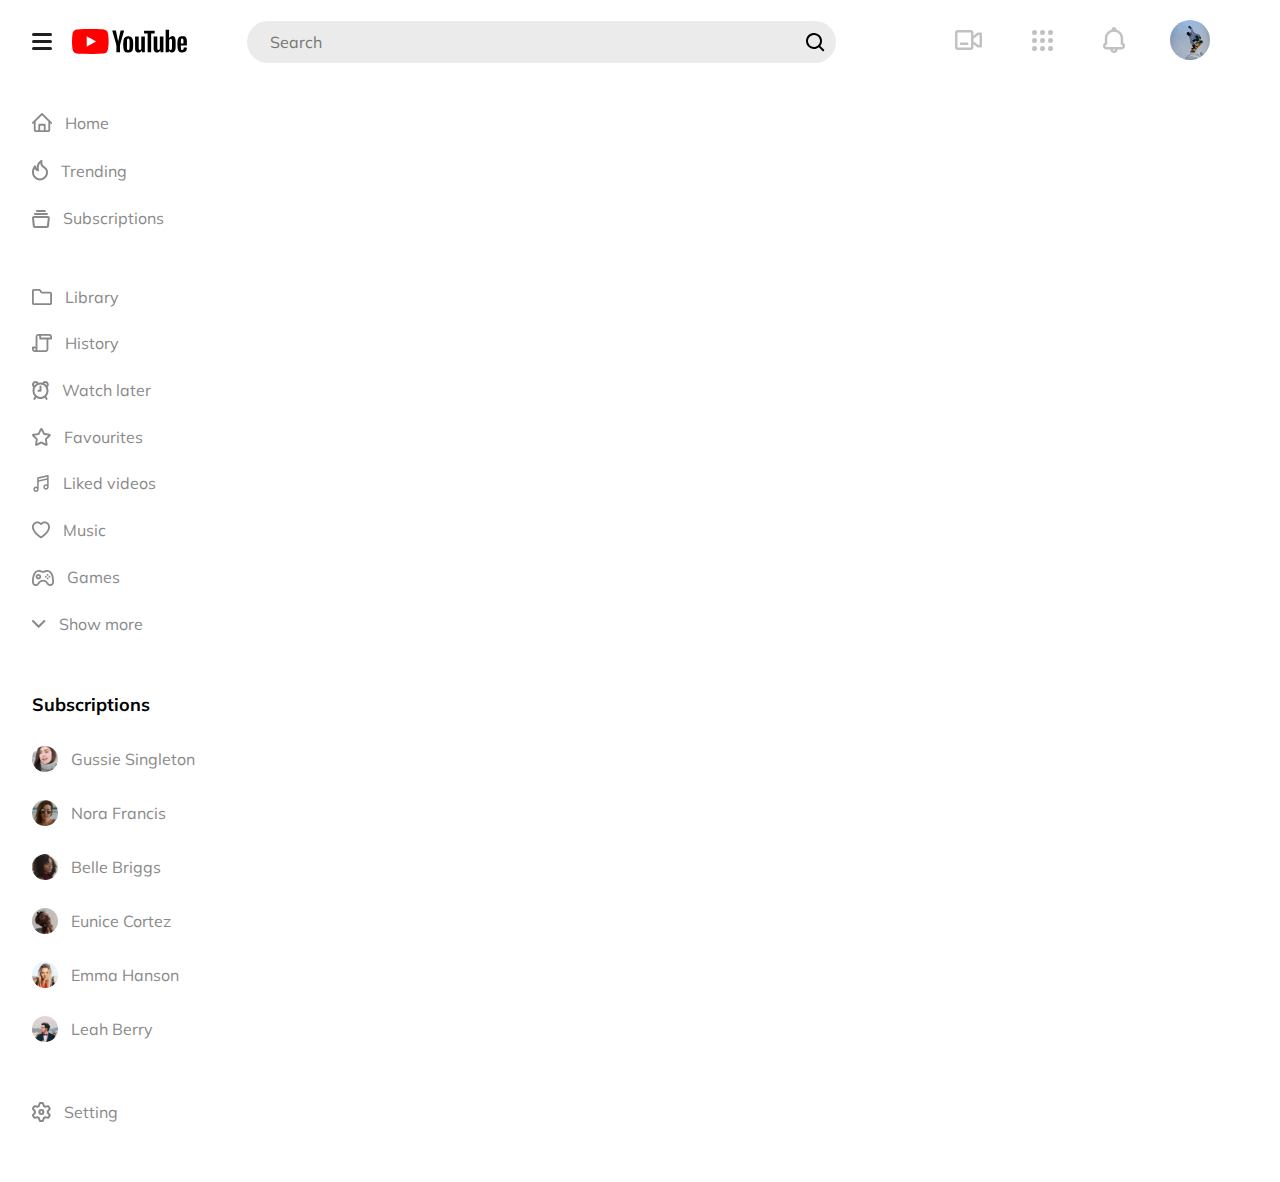
<file: index.html>
<!DOCTYPE html>
<html lang="en">
<head>
  <meta charset="UTF-8">
  <meta name="viewport" content="width=device-width, initial-scale=1.0">
  <link rel="preconnect" href="https://fonts.gstatic.com">
  <link href="https://fonts.googleapis.com/css2?family=Mulish:wght@400;700&display=swap" rel="stylesheet">
  <link rel="stylesheet" href="styles/normalize.css">
  <link rel="stylesheet" href="styles/style.css">
  <title>Youtube</title>
</head>
<body>
<header class="header">
  <button class="menu-button">
    <span class="menu-line"></span>
    <span class="menu-line"></span>
    <span class="menu-line"></span>
  </button>
  <img src="img/logo.svg" alt="Youtube" class="logo">
  <div class="input-group">
    <input type="search" name="search" class="input-search" placeholder="Search">
    <button type="submit" class="button-search">
      <svg class="icon icon-search" width="19" height="19">
        <use xlink:href="img/icons.svg#search"></use>
      </svg>
    </button>
  </div>
  <div class="additional_menu">
    <a href="#" class="icons-link">
      <svg class="icon icon-video">
        <use xlink:href="img/icons.svg#video"></use>
      </svg>
    </a>
    <a href="#" class="icons-link">
      <svg class="icon icon-apps">
        <use xlink:href="img/icons.svg#apps"></use>
      </svg>
    </a>
    <a href="#" class="icons-link">
      <svg class="icon icon-notifications">
        <use xlink:href="img/icons.svg#notifications"></use>
      </svg>
    </a>
  </div>
  <a href="#" class="user">
    <img src="img/avatar.jpg" alt="Борис" class="user-avatar">
  </a>
</header>
<div class="container">
  <aside class="sidebar">
    <nav class="nav">
      <ul class="nav-menu">
        <li class="nav-item">
          <a href="#" class="nav-link"/>
            <svg class="icon icon-home">
              <use xlink:href="img/icons.svg#home"></use>
            </svg>
            <span class="nav-text">Home</span>
          </a>
        </li>
        <li class="nav-item">
          <a href="#" class="nav-link"/>
            <svg class="icon icon-trend">
              <use xlink:href="img/icons.svg#trend"></use>
            </svg>
            <span class="nav-text">Trending</span>
          </a>
        </li>
        <li class="nav-item">
          <a href="#" class="nav-link"/>
            <svg class="icon icon-subs">
              <use xlink:href="img/icons.svg#subs"></use>
            </svg>
            <span class="nav-text">Subscriptions</span>
          </a>
        </li>
      </ul>

      <ul class="nav-menu">
        <li class="nav-item">
          <a href="#" class="nav-link"/>
            <svg class="icon icon-lib">
              <use xlink:href="img/icons.svg#lib"></use>
            </svg>
          <span class="nav-text">Library</span>
          </a>
        </li>
        <li class="nav-item">
          <a href="#" class="nav-link"/>
            <svg class="icon icon-history">
              <use xlink:href="img/icons.svg#history"></use>
            </svg>
          <span class="nav-text">History</span>
          </a>
        </li>
        <li class="nav-item">
          <a href="#" class="nav-link"/>
            <svg class="icon icon-watch-later">
              <use xlink:href="img/icons.svg#watch-later"></use>
            </svg>
          <span class="nav-text">Watch later</span>
          </a>
        </li>
        <li class="nav-item">
          <a href="#" class="nav-link"/>
            <svg class="icon icon-favorites">
              <use xlink:href="img/icons.svg#favorites"></use>
            </svg>
          <span class="nav-text">Favourites</span>
          </a>
        </li>
        <li class="nav-item">
          <a href="#" class="nav-link"/>
            <svg class="icon icon-liked">
              <use xlink:href="img/icons.svg#liked"></use>
            </svg>
          <span class="nav-text">Liked videos</span>
          </a>
        </li>
        <li class="nav-item">
          <a href="#" class="nav-link"/>
            <svg class="icon icon-music">
              <use xlink:href="img/icons.svg#music"></use>
            </svg>
          <span class="nav-text">Music</span>
          </a>
        </li>
        <li class="nav-item">
          <a href="#" class="nav-link"/>
            <svg class="icon icon-games">
              <use xlink:href="img/icons.svg#games"></use>
            </svg>
          <span class="nav-text">Games</span>
          </a>
        </li>
        <li class="nav-item">
          <a href="#" class="nav-link"/>
            <svg class="icon icon-show-more">
              <use xlink:href="img/icons.svg#show-more"></use>
            </svg>
          <span class="nav-text">Show more</span>
          </a>
        </li>
      </ul>
      <h2 class="nav-title">Subscriptions</h2>
    </nav>
      <ul class="nav-menu">
        <li class="nav-item">
          <a href="#" class="nav-link"/>
            <img src="img/Gussie.png" class="nav-image">
           <span class="nav-text">Gussie Singleton</span>
          </a>
        </li>
        <li class="nav-item">
          <a href="#" class="nav-link"/>
           <img src="img/Nora.png" class="nav-image">
            <span class="nav-text">Nora Francis</span>
          </a>
        </li>
        <li class="nav-item">
          <a href="#" class="nav-link"/>
            <img src="img/Belle.png" class="nav-image">
            <span class="nav-text">Belle Briggs</span>
          </a>
        </li>
        <li class="nav-item">
          <a href="#" class="nav-link"/>
            <img src="img/Eunice.png" class="nav-image">
            <span class="nav-text">Eunice Cortez</span>
          </a>
        </li>
        <li class="nav-item">
          <a href="#" class="nav-link"/>
            <img src="img/Emma.png" class="nav-image">
            <span class="nav-text">Emma Hanson</span>
          </a>
        </li>
        <li class="nav-item">
          <a href="#" class="nav-link"/>
            <img src="img/Leah.png" class="nav-image">
            <span class="nav-text">Leah Berry</span>
          </a>
        </li>
      </ul>
      <ul class="nav-menu">
        <li class="nav-item">
          <a href="#" class="nav-link"/>
            <svg class="icon icon-setting">
              <use xlink:href="img/icons.svg#setting"></use>
            </svg>
            <span class="nav-text">Setting</span>
          </a>
        </li>
      </ul>
  </aside>
</div>
</body>
</html>
</file>
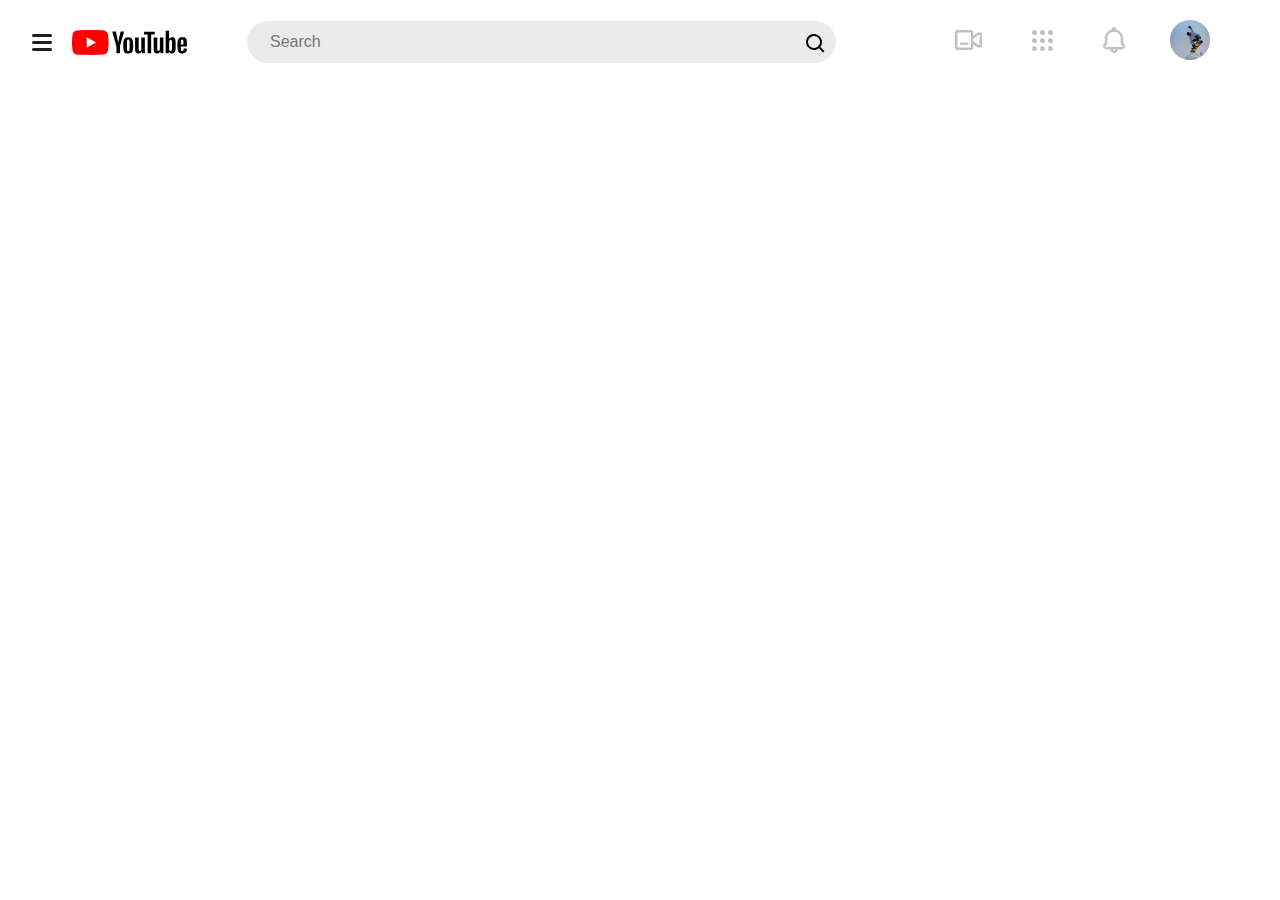
<file: src/index.html>
<!DOCTYPE html>
<html lang="en">
<head>
    <meta charset="UTF-8">
    <meta name="viewport" content="width=device-width, initial-scale=1.0">
    <link rel="stylesheet" href="styles/normalize.css">
    <link rel="stylesheet" href="styles/style.css">
    <title>Youtube</title>
</head>
<body>
    <header class="header">
        <button class="menu-button">
            <span class="menu-line"></span>
            <span class="menu-line"></span>
            <span class="menu-line"></span>
        </button>
        <img src="img/logo.svg" alt="Youtube" class="logo">
        <div class="input-group">
            <input type="search" name="search" class="input-search" placeholder="Search">
            <button type="submit" class="button-search">
                <svg class="icon icon-search" width="19" height="19">
                    <use xlink:href="img/icons.svg#search"></use>
                </svg>
            </button>
        </div>
        <div class="additional_menu">
            <a href="#" class="icons-link">
                <svg class="icon icon-video">
                   <use xlink:href="img/icons.svg#video"></use>
                </svg>
            </a>
            <a href="#" class="icons-link">
                <svg class="icon icon-apps">
                    <use xlink:href="img/icons.svg#apps"></use>
                </svg>
            </a>
            <a href="#" class="icons-link">
                <svg class="icon icon-notifications">
                    <use xlink:href="img/icons.svg#notifications"></use>
                </svg>
            </a>
        </div>
        <a href="#" class="user">
            <img src="img/avatar.jpg" alt="Борис" class="user-avatar">
        </a>
    </header>
</body>
</html>
</file>
<file: styles/style.css>
* {
    box-sizing: border-box;
}

body{
    font-family: 'Mulish', sans-serif;
}

.header {
    padding: 20px 70px 20px 32px;
    margin-bottom: 30px;
    display: flex;
    align-items: center;
}

.menu-button{
    padding: 0;
    display: flex;
    flex-direction: column;
    justify-content: space-between;
    background-color: #fff;
    width: 20px;
    height: 17px;
    border: none;
    margin-right: 20px;
    cursor: pointer;
}

.logo {
    margin-right: 59px;
}

.menu-line {
    display: block;
    background: #1F2022;
    width: 20px;
    height: 3px;
    border-radius: 20px;
}

.input-group {
    background-color: #EBEBEB;
    border-radius: 22px;
    display: flex;
    justify-content: space-between;
    padding-right: 17px;
    align-items: center;
    max-width: 830px;
    width: 50%;
}

.input-search {
    background-color: transparent;
    border: none;
    padding: 12px 23px;
    width: 100%;
}

.button-search {
    width: 19px;
    height: 19px;
    border: none;
    background-color: transparent;
    cursor: pointer;
}

.additional_menu{
    display: flex;
    align-items: center;
    margin-left: auto;
}

.icon-search {
    fill: #000;
}

.icons-link{
    opacity: 0.24;
    text-decoration: none;
}
.icons-link:hover{
    opacity: 0.7;
}

.icons-link:not(:last-child){
    margin-right: 50px;
}

.icon-video{
    width: 27px;
    height: 20px;
}

.icon-apps{
    width: 21px;
    height: 21px;
}

.icon-notifications{
    width: 22px;
    height: 26px;
}

.user{
    margin-left: 45px;
}

.user-avatar{
    width: 40px;
    height: 40px;
    border-radius: 50%;
}

.sidebar{
    margin-left: 32px;
}

.nav-menu{
    margin-top: 0;
    margin-bottom: 60px;
    padding-left: 0;
    list-style: none;
}

.nav-item{
    margin-bottom: 28px;

}
.nav-item .icon{
    fill: #898989;
}
.nav-text{
    margin-left: 13px;
}
.nav-link{
    color: #898989;
    text-decoration: none;
    display: flex;
    align-items: center;
}
.nav-link:hover {
    color: #FF0000;
}

.nav-link:hover .icon{
    fill: #FF0000;
}

.icon-home{
    width: 20px;
    height: 19px;
}

.icon-trend{
    width: 16px;
    height: 21px;
}

.icon-subs{
    width: 18px;
    height: 18px;
}

.icon-lib{
    width: 20px;
    height: 16px;
}

.icon-history {
    width: 20px;
    height: 18px;
}

.icon-watch-later {
    width: 17px;
    height: 19px;
}

.icon-favorites {
    width: 19px;
    height: 18px;
}

.icon-liked {
    width: 18px;
    height: 17px;
}

.icon-music {
    width: 18px;
    height: 20px;
}

.icon-games {
    width: 22px;
    height: 16px;
}

.icon-show-more {
    width: 14px;
    height: 8px;
}

.nav-title {
    font-weight: bold;
    font-size: 18px;
    line-height: 23px;
    margin-bottom: 30px;
}

.nav-image {
    width: 26px;
    height: 26px;
    border-radius: 50%;
}

.nav-image {
    width: 26px;
    height: 26px;
    border-radius: 50%;
}

.icon-setting {
    width: 19px;
    height: 20px;
}
</file>
<file: src/styles/style.css>
* {
    box-sizing: border-box;
}

body{
    font-family: Arial, Helvetica, sans-serif;
}

.header {
    padding: 20px 70px 20px 32px;
    display: flex;
    align-items: center;
}

.menu-button{
    padding: 0;
    display: flex;
    flex-direction: column;
    justify-content: space-between;
    background-color: #fff;
    width: 20px;
    height: 17px;
    border: None;
    margin-right: 20px;
    cursor: pointer;
}

.logo {
    margin-right: 59px;
}

.menu-line {
    display: block;
    background: #1F2022;
    width: 20px;
    height: 3px;
    border-radius: 20px;
}

.input-group {
    background-color: #EBEBEB;
    border-radius: 22px;
    display: flex;
    justify-content: space-between;
    padding-right: 17px;
    align-items: center;
    max-width: 830px;
    width: 50%;
}

.input-search {
    background-color: transparent;
    border: None;
    padding: 12px 23px;
}

.button-search {
    width: 19px;
    height: 19px;
    border: None;
    background-color: transparent;
    cursor: pointer;
}

.additional_menu{
    display: flex;
    align-items: center;
    margin-left: auto;
}

.icon-search {
    fill: #000;
}

.icons-link{
    opacity: 0.24;
    text-decoration: None;
}
.icons-link:hover{
    opacity: 0.7;
}

.icons-link:not(:last-child){
    margin-right: 50px;
}

.icon-video{
    width: 27px;
    height: 20px;
}

.icon-apps{
    width: 21px;
    height: 21px;
}

.icon-notifications{
    width: 22px;
    height: 26px;
}

.user{
    margin-left: 45px;
}

.user-avatar{
    width: 40px;
    height: 40px;
    border-radius: 50%;
}
</file>
